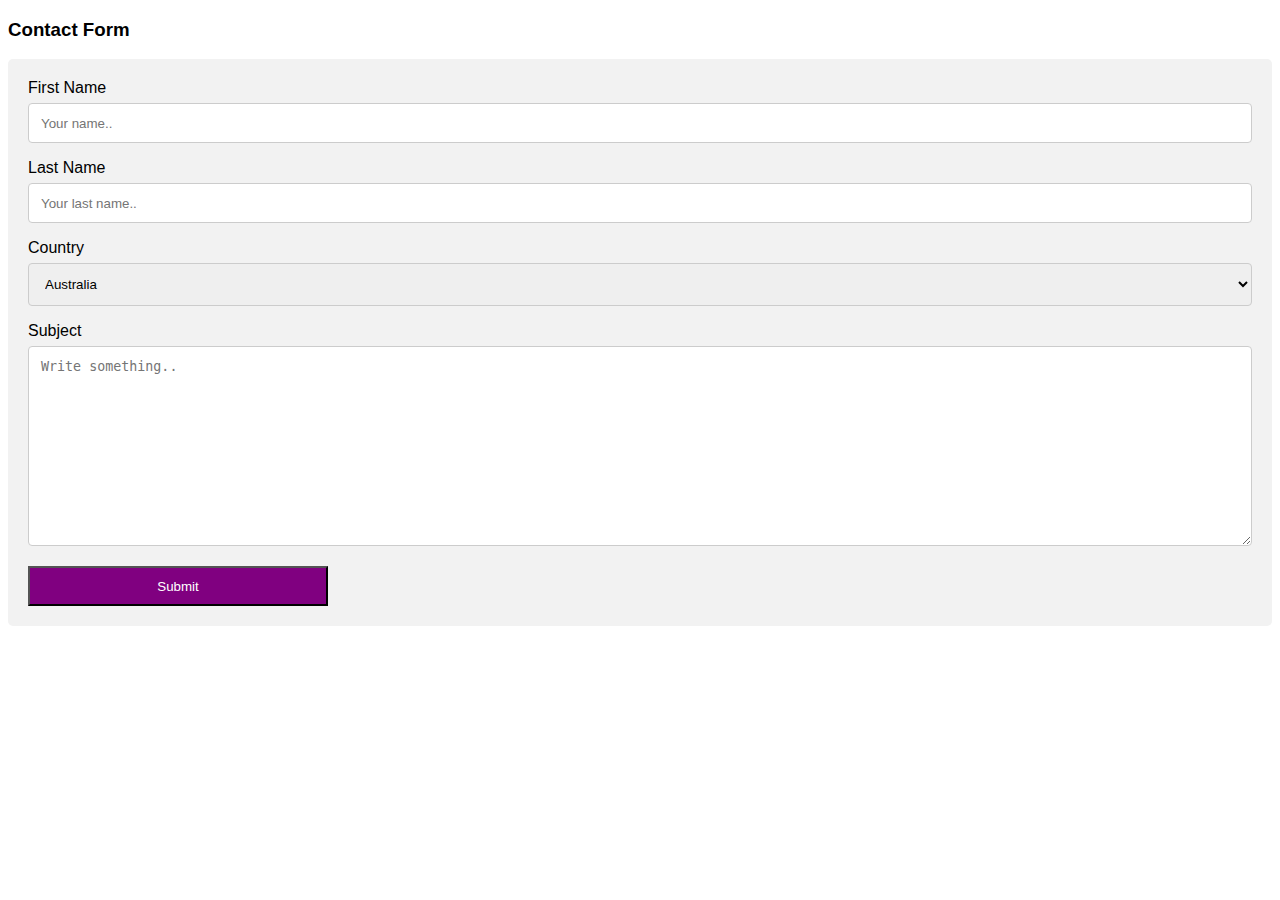
<file: Menu/contact.html>
<!DOCTYPE html>
<html>
  <head>
    <meta name="viewport" content="width=device-width, initial-scale=1" />
    <style>
      body {
        font-family: Arial, Helvetica, sans-serif;
      }
      * {
        box-sizing: border-box;
      }

      input[type="text"],
      select,
      textarea {
        width: 100%;
        padding: 12px;
        border: 1px solid #ccc;
        border-radius: 4px;
        box-sizing: border-box;
        margin-top: 6px;
        margin-bottom: 16px;
        resize: vertical;
      }

      input[type="submit"] {
        background-color: rgb(82, 5, 69);
        color: white;
        padding: 12px 20px;
        border: none;
        border-radius: 4px;
        cursor: pointer;
      }

      input[type="submit"]:hover {
        background-color: rgb(82, 5, 69);
      }

      .container {
        border-radius: 5px;
        background-color: #f2f2f2;
        padding: 20px;
      }
      input,
      button {
        width: 300px;
        height: 40px;
      }

      button {
        background-color: purple;
        color: white;
      }
    </style>
  </head>
  <body>
    <h3>Contact Form</h3>

    <div class="container">
      <form id="registerForm">
        <label for="fname">First Name</label>
        <input
          type="text"
          id="fname"
          name="firstname"
          placeholder="Your name.."
        />

        <label for="lname">Last Name</label>
        <input
          type="text"
          id="lname"
          name="lastname"
          placeholder="Your last name.."
        />

        <label for="country">Country</label>
        <select id="country" name="country">
          <option value="australia">Australia</option>
          <option value="canada">Canada</option>
          <option value="usa">USA</option>
        </select>

        <label for="subject">Subject</label>
        <textarea
          id="subject"
          name="subject"
          placeholder="Write something.."
          style="height: 200px"
        ></textarea>

        <button type="submit" value="Submit">Submit</button>
      </form>
    </div>
    <script>
      function openNav() {
        document.getElementById("mySidenav").style.width = "250px";
        document.getElementById("main").style.marginLeft = "250px";
        document.body.style.backgroundColor = "rgba(0,0,0,0.4)";
      }

      function closeNav() {
        document.getElementById("mySidenav").style.width = "0";
        document.getElementById("main").style.marginLeft = "0";
        document.body.style.backgroundColor = "white";
      }

      function myFunction(x) {
        x.classList.toggle("change");
      }
      const storedUser = localStorage.getItem("user");

      // Only show alert once per session if already registered
      if (storedUser && !sessionStorage.getItem("registerAlertShown")) {
        alert("User already registered. Redirecting to login...");
        sessionStorage.setItem("registerAlertShown", "true");
        window.location.href = "login.html";
      }

      // Registration form logic
      document
        .getElementById("registerForm")
        .addEventListener("submit", function (e) {
          e.preventDefault();

          const fname = document.getElementById("fname").value;
          const lname = document.getElementById("lname").value;
          const country = document.getElementById("country").value;
          const subject = document.getElementById("subject").value;

          if (!fname || fname.length < 6) {
            alert(
              "Firstname is required and firstname must be at least 6 characters."
            );
            return;
          }

          localStorage.setItem(
            "user",
            JSON.stringify({ fname, lname, country, subject })
          );
          alert("sent message successful!");
        });
    </script>
  </body>
</html>
</file>
